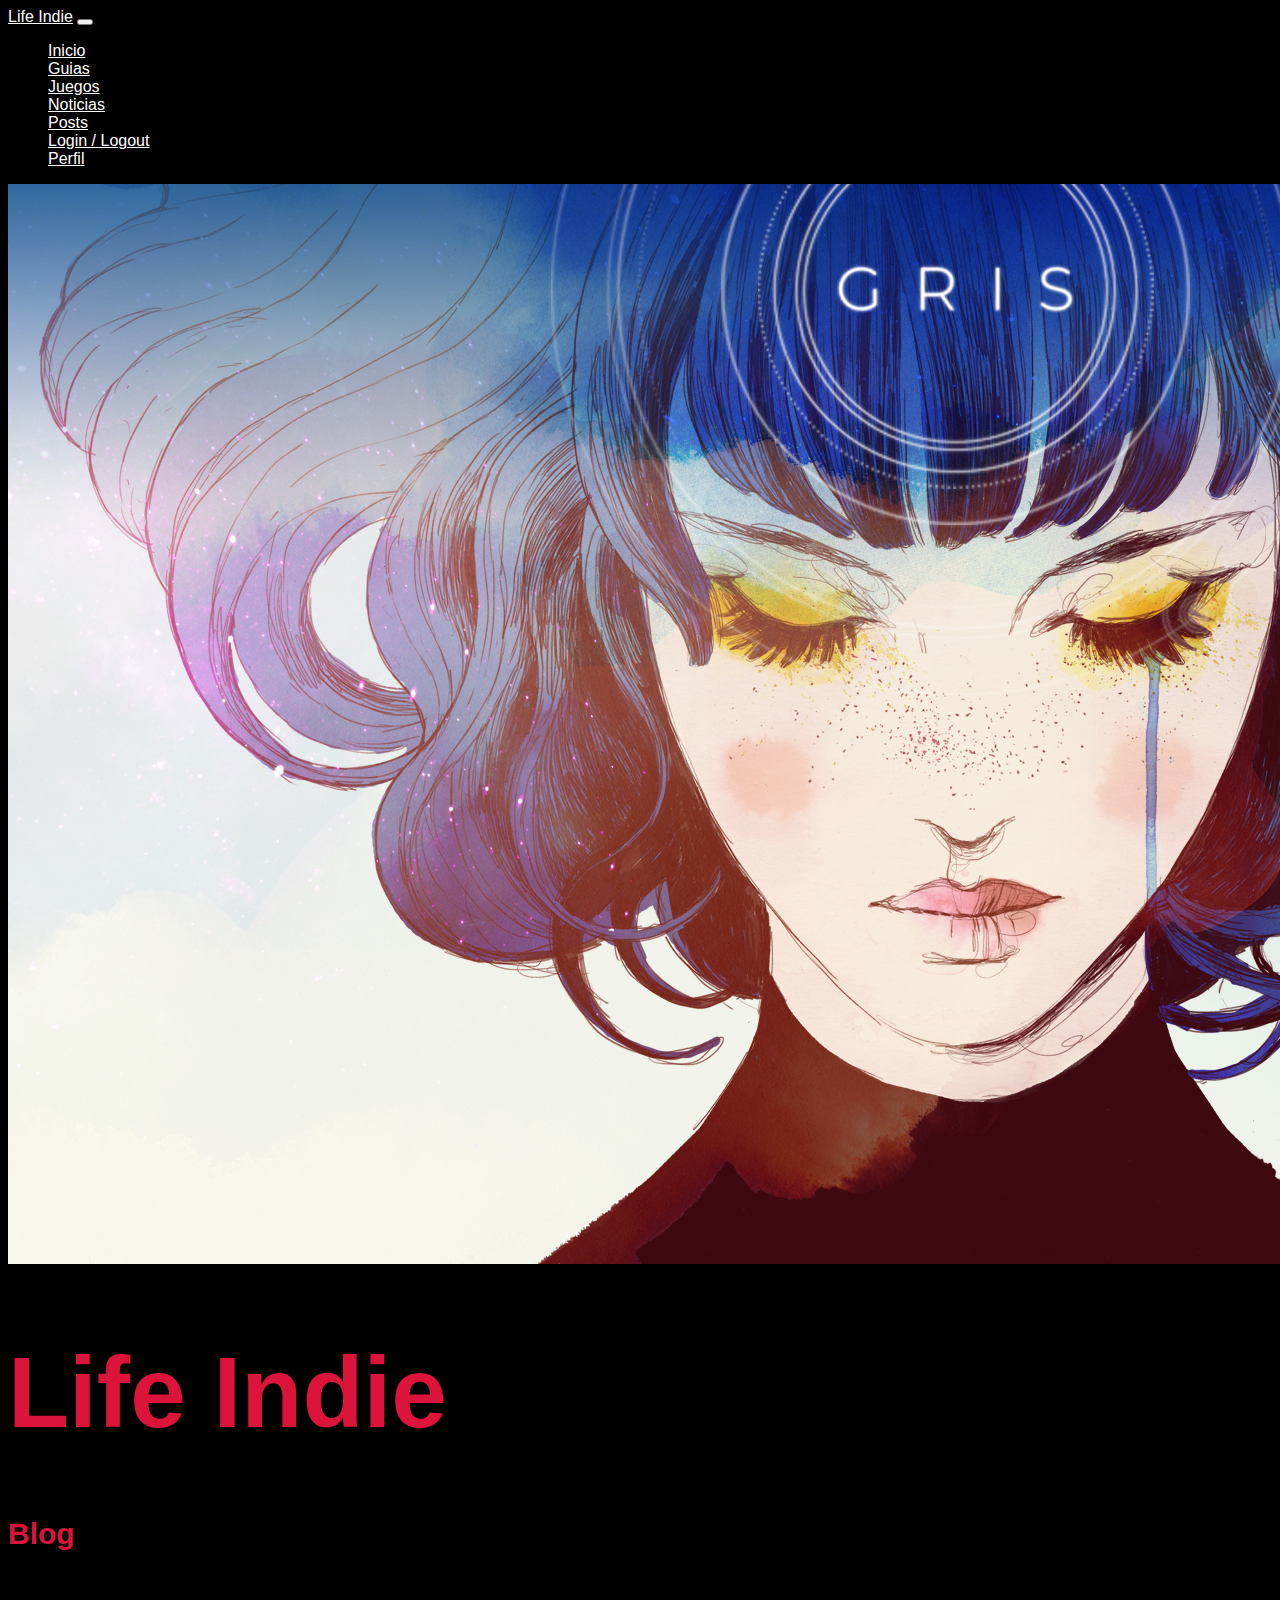
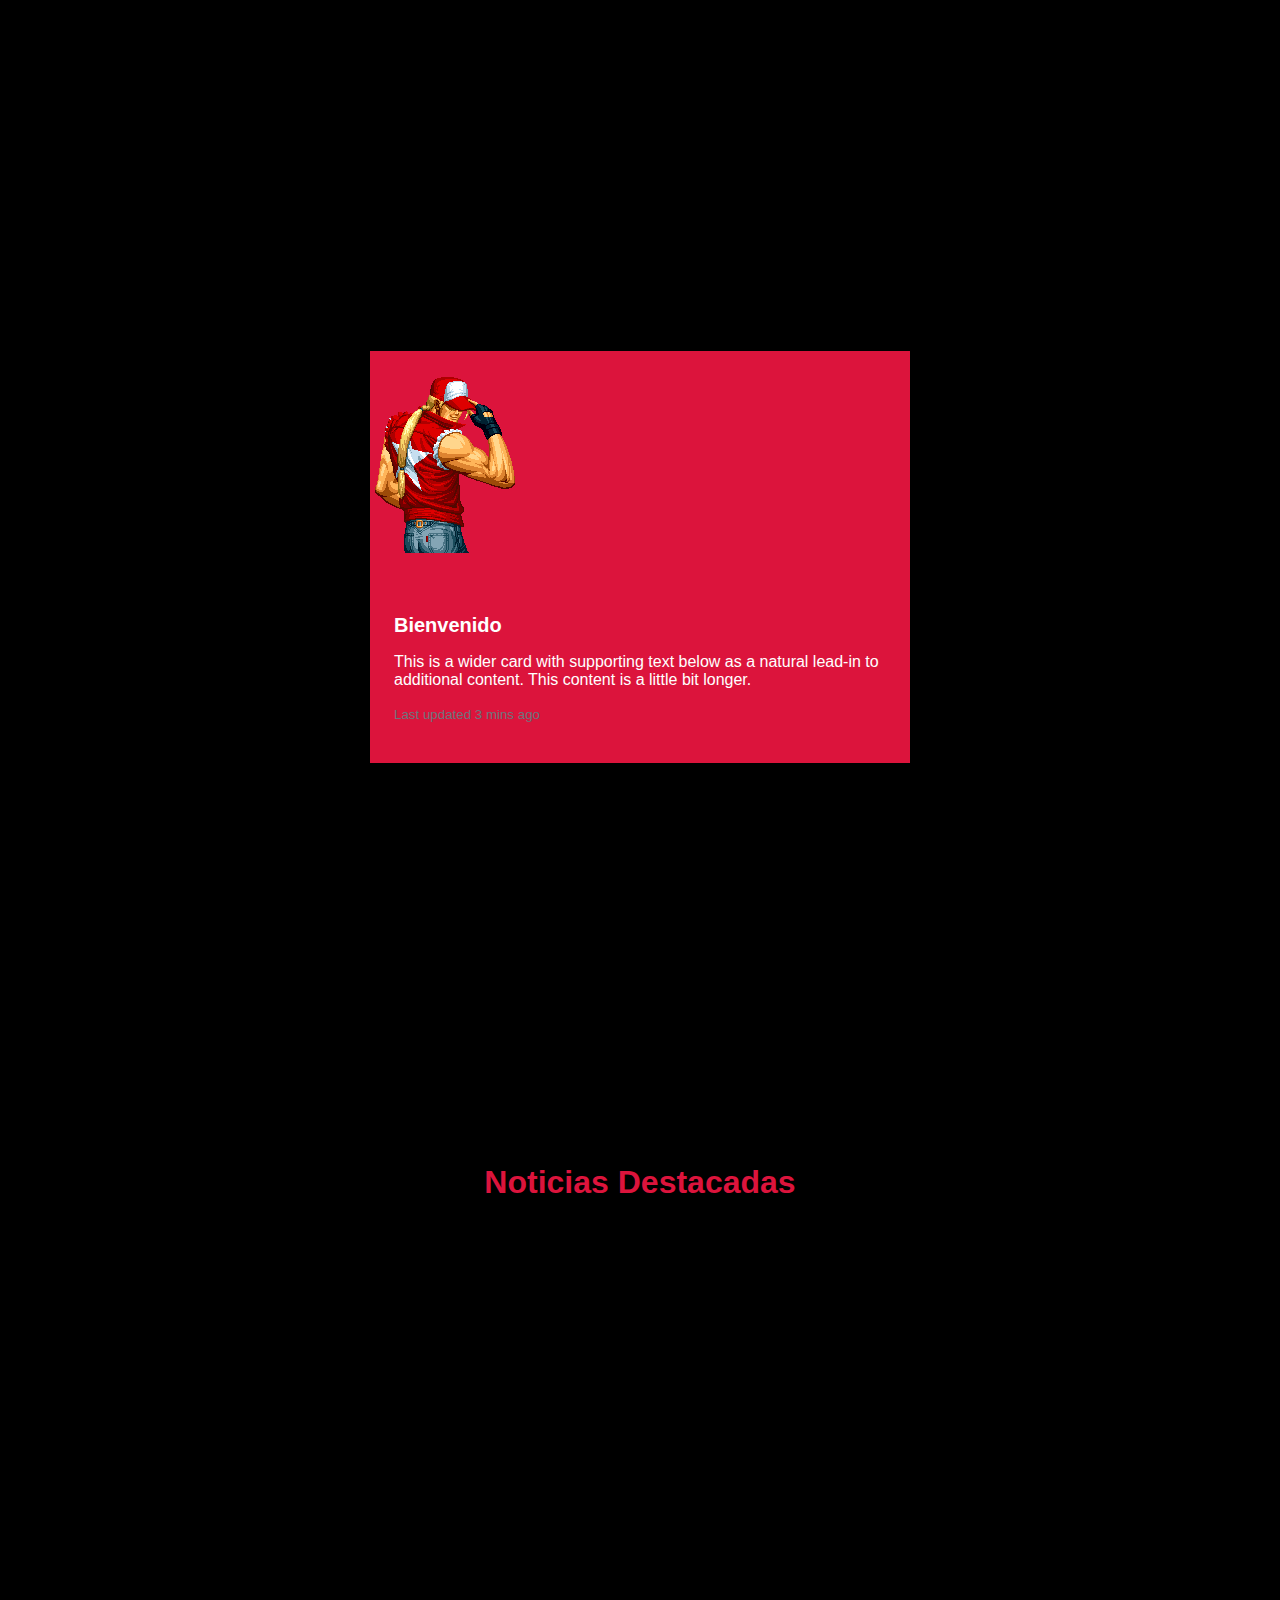
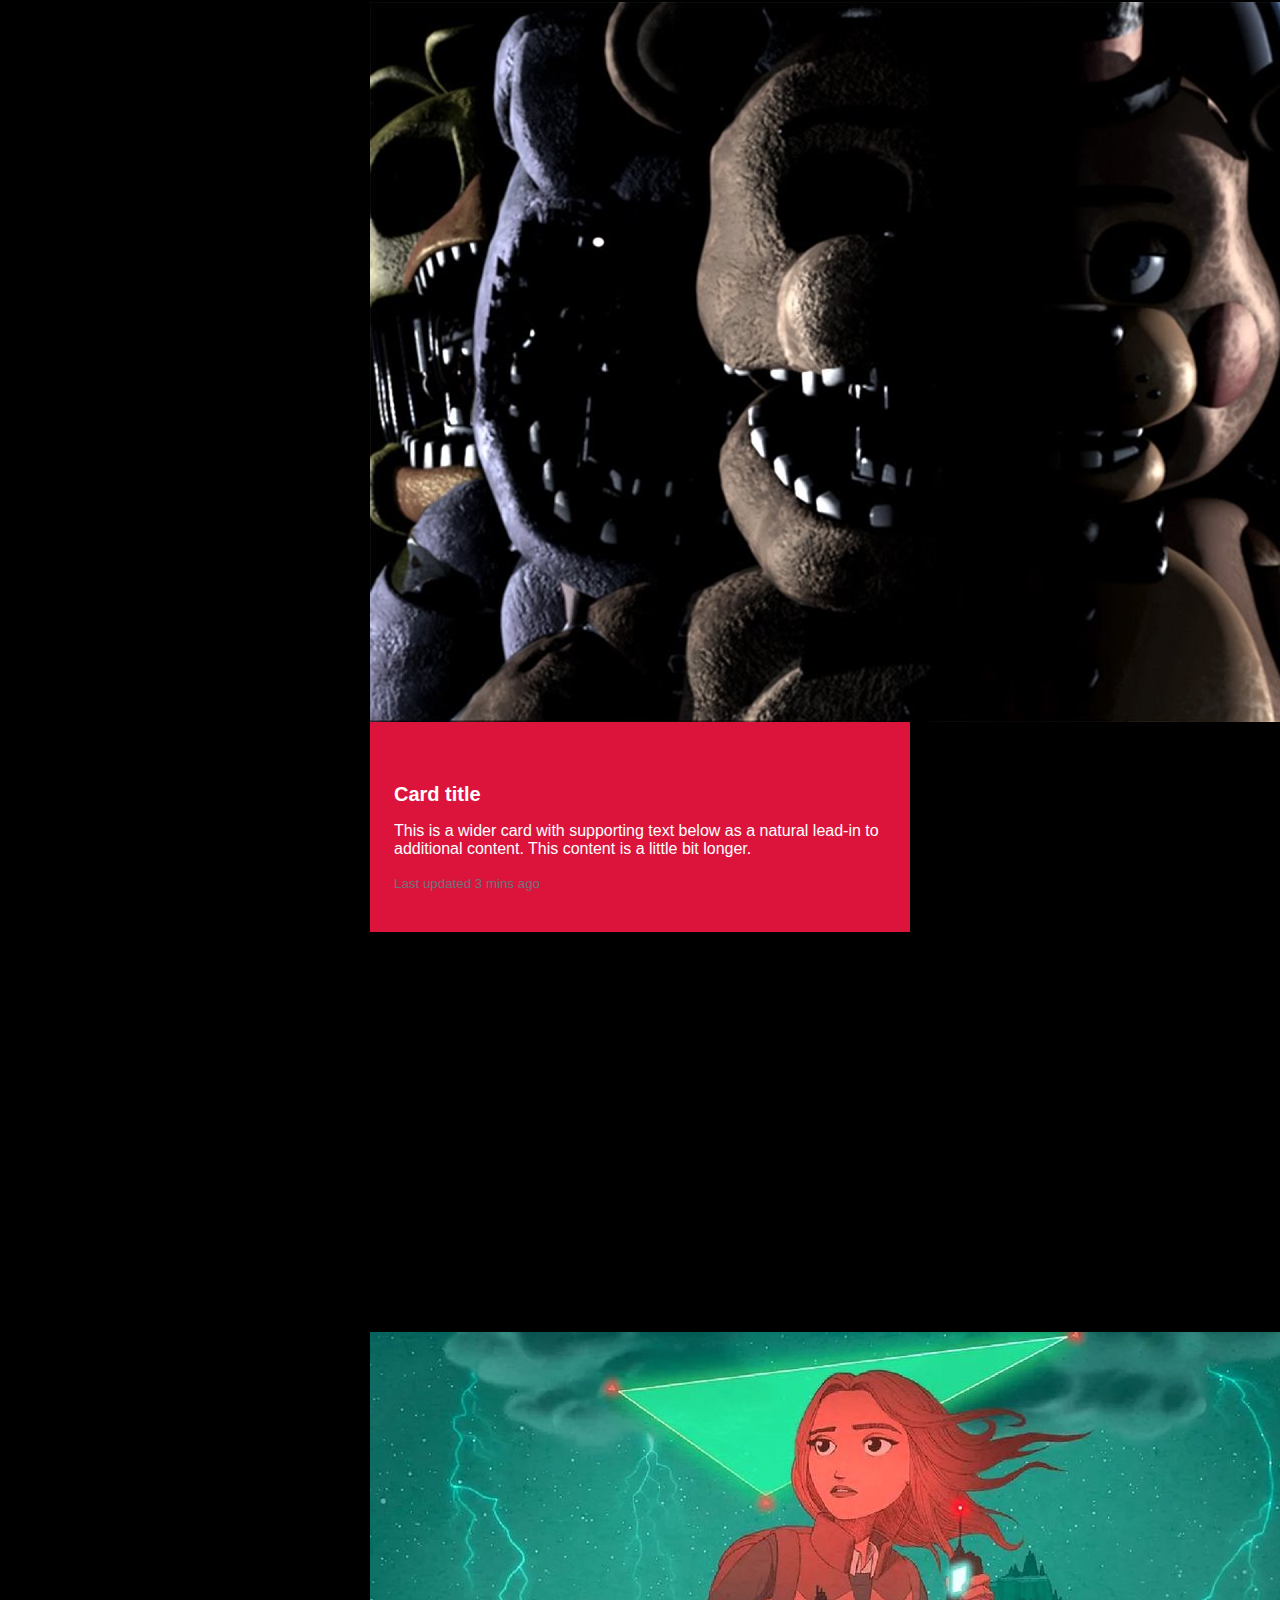
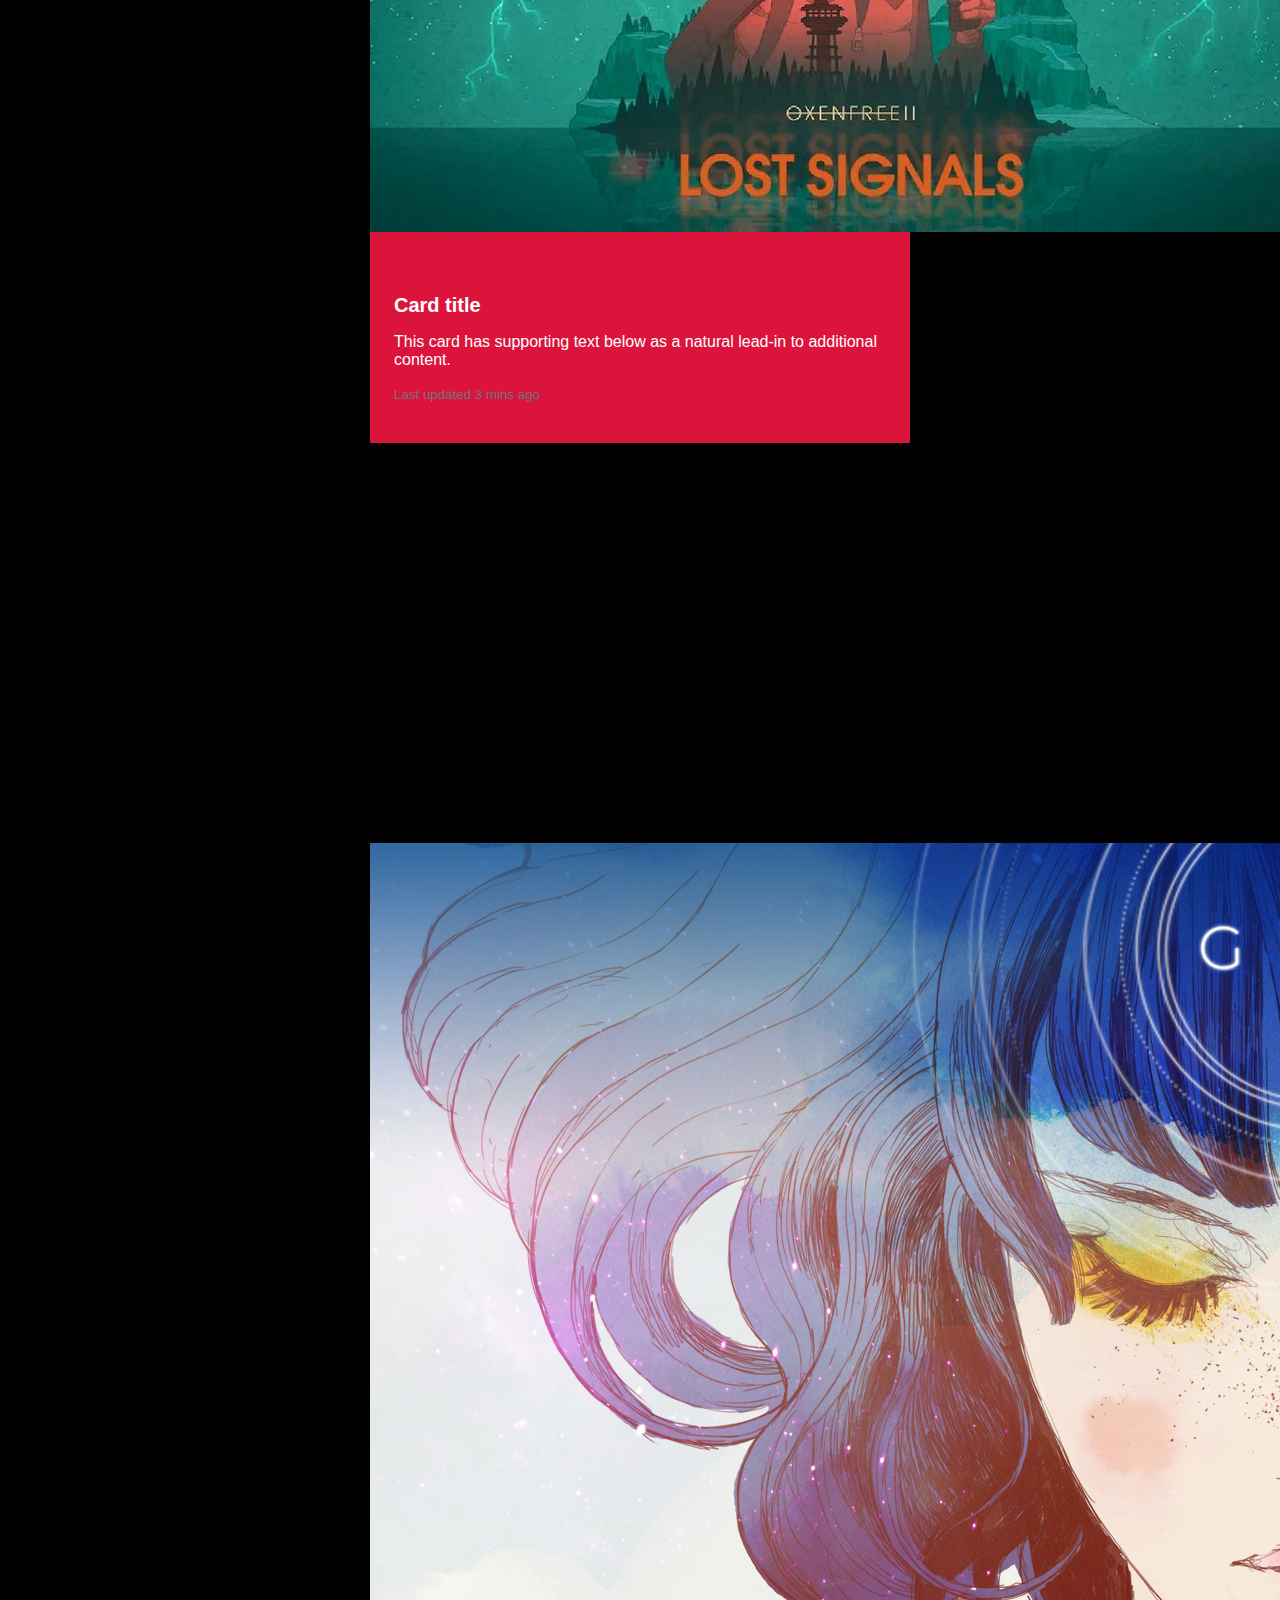
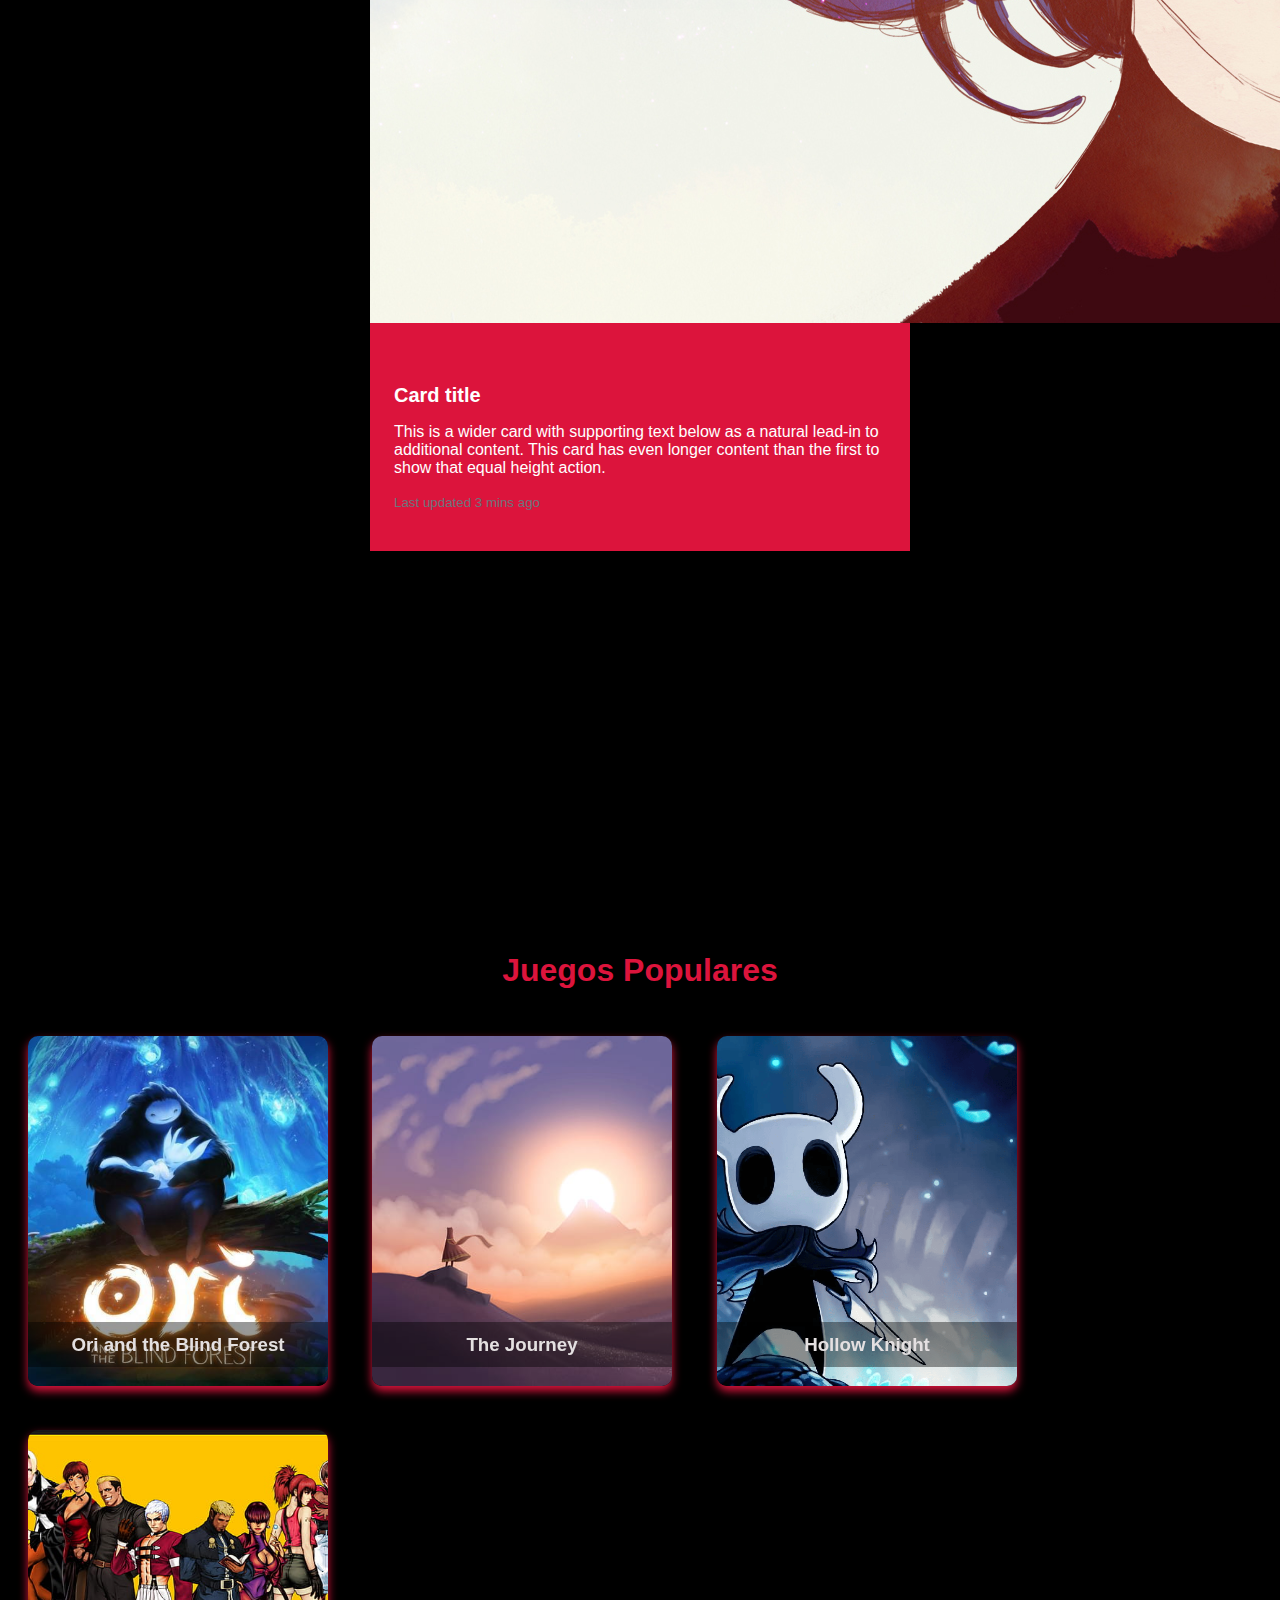
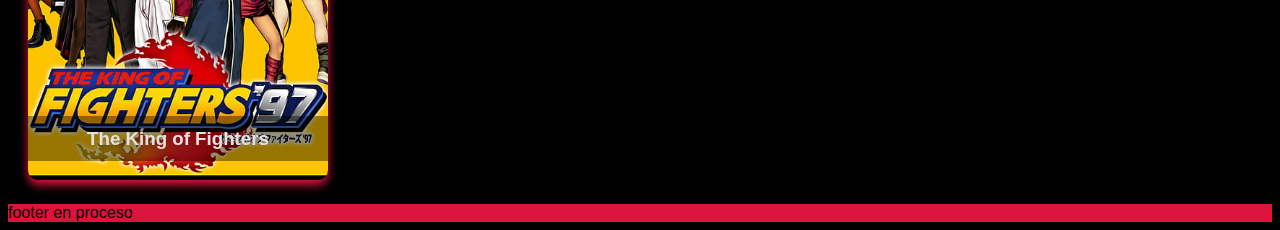
<file: home.html>
<!DOCTYPE html>
<html>
<head>
	<meta charset="utf-8">
	<meta name="viewport" content="width=device-width, initial-scale=1">

	<!-- Bootstrap -->
	<link href="https://cdn.jsdelivr.net/npm/bootstrap@5.3.0/dist/css/bootstrap.min.css" rel="stylesheet" integrity="sha384-9ndCyUaIbzAi2FUVXJi0CjmCapSmO7SnpJef0486qhLnuZ2cdeRhO02iuK6FUUVM" crossorigin="anonymous">
	<script src="https://cdn.jsdelivr.net/npm/bootstrap@5.3.0/dist/js/bootstrap.bundle.min.js" integrity="sha384-geWF76RCwLtnZ8qwWowPQNguL3RmwHVBC9FhGdlKrxdiJJigb/j/68SIy3Te4Bkz" crossorigin="anonymous"></script>
	<link rel="stylesheet" type="text/css" href="css/styles.css">

	<title></title>
	
</head>
<body>
		<!-- Menu Navbar-->
		<nav class="navbar navbar-expand-lg bg-black">
	  <div class="container-fluid">
	    <a class="navbar-brand" href="#">Life Indie</a>
	    <button class="navbar-toggler" type="button" data-bs-toggle="collapse" data-bs-target="#navbarNav" aria-controls="navbarNav" aria-expanded="false" aria-label="Toggle navigation">
	      <span class="navbar-toggler-icon"></span>
	    </button>
	    <div class="collapse navbar-collapse" id="navbarNav">
	      <ul class="navbar-nav">
	        <li class="nav-item">
	          <a class="nav-link active" aria-current="page" href="#">Inicio</a>
	        </li>
	        <li class="nav-item">
	          <a class="nav-link" href="#">Guias</a>
	        </li>
	        <li class="nav-item">
	          <a class="nav-link" href="#">Juegos</a>
	        </li>
	        <li class="nav-item">
	          <a class="nav-link" href="#">Noticias</a>
	        </li>
	        <li class="nav-item">
	          <a class="nav-link" href="#">Posts</a>
	        </li>
	        <li class="nav-item">
	          <a class="nav-link" href="#">Login / Logout</a>
	        </li>
	        <li class="nav-item">
	          <a class="nav-link" href="#">Perfil</a>
	        </li>
	      </ul>
	    </div>
	  </div>
	</nav>


	<!--Banner-->
	<div class="image-container position-relative">
		<img src="images/gris.jpg" class="img-fluid" alt="Imagen de presentación">
		<div class="image-caption position-absolute top-50 start-50 translate-middle text-center">
			<h1 class="fw-bold fs-1 fs-sm-6 fs-lg-7">Life Indie</h1>
			<h2 class="fs-1 fs-sm-6 fs-lg-7">Blog</h2>
		</div>
	</div>


	<!-- Carta de presentación-->
	<div class="card mb-3" style="max-width: 540px;">
  <div class="row g-0">
    <div class="col-md-4">
      <img src="images/terry-intro-kof.gif" class="img-fluid rounded-start" alt="...">
    </div>
    <div class="col-md-8">
      <div class="card-body">
        <h5 class="card-title">Bienvenido</h5>
        <p class="card-text">This is a wider card with supporting text below as a natural lead-in to additional content. This content is a little bit longer.</p>
        <p class="card-text"><small class="text-body-secondary">Last updated 3 mins ago</small></p>
      </div>
    </div>
  </div>
</div>

	
	<!-- sección noticias destacadas-->

	<div class="noticias">
		<h2>Noticias Destacadas</h2>
	</div>

	
	<div class="card-group">
  <div class="card">
    <img src="images/fnaf.jpg" class="card-img-top" alt="...">
    <div class="card-body">
      <h5 class="card-title">Card title</h5>
      <p class="card-text">This is a wider card with supporting text below as a natural lead-in to additional content. This content is a little bit longer.</p>
      <p class="card-text"><small class="text-body-secondary">Last updated 3 mins ago</small></p>
    </div>
  </div>
  <div class="card">
    <img src="images/oxenfree2.jpg" class="card-img-top" alt="...">
    <div class="card-body">
      <h5 class="card-title">Card title</h5>
      <p class="card-text">This card has supporting text below as a natural lead-in to additional content.</p>
      <p class="card-text"><small class="text-body-secondary">Last updated 3 mins ago</small></p>
    </div>
  </div>
  <div class="card">
    <img src="images/gris.jpg" class="card-img-top" alt="...">
    <div class="card-body">
      <h5 class="card-title">Card title</h5>
      <p class="card-text">This is a wider card with supporting text below as a natural lead-in to additional content. This card has even longer content than the first to show that equal height action.</p>
      <p class="card-text"><small class="text-body-secondary">Last updated 3 mins ago</small></p>
    </div>
  </div>
</div>


	

	<!-- Juegos populares-->
	<div class="juegosPopulares">
		<h2>Juegos Populares</h2>
	</div>

		<!-- primera tarjeta -->
		<div class="card-base">
    <div class="face front">
      <img src="images/videogame_1.jpg" alt="">
      <h3>Ori and the Blind Forest</h3>
      
    </div>
    <div class="face back">
      <h3>Ori and the Blind Forest</h3>
      <p>Ori and the Blind Forest es uno de los videojuegos índie más aclamados</p>
      <div class="link">
        <a href="a" style="color: #f3f3f3">más detalles</a>
        
      </div>
      
    </div>
    
  </div>

  <!--Segunda tarjeta-->

  <div class="card-base">
    <div class="face front">
      <img src="images/journey.jpg" alt="">
      <h3>The Journey</h3>
      
    </div>
    <div class="face back">
      <h3>The Journey</h3>
      <p>Viaja por el desierto deja que el viento sea tu brújula</p>
      <div class="link">
        <a href="a" style="color: #f3f3f3">más detalles</a>
        
      </div>
      
    </div>
    
  </div>

  <!--tercera tarjeta-->

  <div class="card-base">
    <div class="face front">
      <img src="images/hollow-knight.png" alt="">
      <h3>Hollow Knight</h3>
      
    </div>
    <div class="face back">
      <h3>Hollow Knight</h3>
      <p>Juega a Hollow Knight el mejor juego plataformero en 2D</p>
      <div class="link">
        <a href="a" style="color: #f3f3f3">más detalles</a>
        
      </div>
      
    </div>
    
  </div>


   <div class="card-base">
    <div class="face front">
      <img src="images/kof-97.jpg" alt="">
      <h3>The King of Fighters</h3>
      
    </div>
    <div class="face back">
      <h3>The King of Fighters</h3>
      <p>Popular juego de peleas</p>
      <div class="link">
        <a href="a" style="color: #f3f3f3">más detalles</a>
      </div>
    </div>
  </div>




<footer class="footer">
	footer en proceso
</footer>



</body>
</html>
</file>
<file: css/styles.css>
body {
	font-family: sans-serif;
	background-color: black;
}

/* Barra de navegación */

nav .navbar-brand {
	color: white;
}

nav .navbar-brand:hover {
	color: #DC143C;
}

#navbarNav li a{
	color: white;
}

#navbarNav li a:hover{
	color: #DC143C;
}

.navbar-toggler-icon {
	background-color: #DC143C;
}



/* Titulos y Subtitulo del banner */
.image-caption h1 {
	font-size: 100px;
	color: #DC143C;

}

.image-caption h2 {
	font-size: 30px;
	color: #DC143C;

}



/* Tarjeta de presentación */
.card {
  max-width: 540px;
  margin: 400px auto; /* Agrega un margen superior e inferior de 20px y centrado horizontalmente */
  background-color:  #DC143C;
}

.card-body {
  padding: 1.5rem;
}

.card-title {
  margin-bottom: 0.5rem;
  font-size: 1.25rem;
  font-weight: bold;
  color: white;
}

.card-text {
  margin-bottom: 1rem;
  color: white;
}

.text-body-secondary {
  color: #6c757d;
}


.noticias h2 {
	font-size: 2rem;
	line-height: 1.2;
	text-align: center;
	max-width: 100%;
	color: #DC143C;
	margin-top: 10%;
}


.juegosPopulares h2 {
	font-size: 2rem;
	line-height: 1.2;
	text-align: center;
	max-width: 100%;
	color: #DC143C;
	margin-top: 10%;
}


/*Tarjetas dinamicas*/
.card-base {
	position: relative;
	width: 300px;
	height: 350px;
	margin: 20px;
	display: inline-block;
}

.card-base .face{
	position: absolute;
	width: 100%;
	height: 100%;
	backface-visibility: hidden;
	border-radius: 10px;
	overflow: hidden;
	transition: .5s;
}

.card-base .front {
	transform: perspective(600px) rotateY(0deg);
	box-shadow: 0 5px 10px #DC143C;
}

.card-base .front img{
	
	width: 100%;
	height: 100%;
	object-fit: cover;

}

.card-base .front h3{
	position: absolute;
	bottom: 0;
	width: 100%;
	height: 45px;
	line-height: 45px;
	color: #E4E0E1;
	background-color: rgba(0, 0, 0,.4);
	text-align: center;
}

.card-base .back{
	transform: perspective(600px) rotateY(180deg);
	background: #DC143C;
	padding: 15px;
	color: white;
	display: flex;
	flex-direction: column;
	justify-content: space-between;
	text-align: center;
	box-shadow: 0 5px 10px #f3f3f3;
}

.card-base .back link {
	border-top: solid 1px #f3f3f3;
	height: 50px;
	line-height: 50px;
}

.card-base .back link a{
	color: white;
}

.card-base .back h3 {
	font-size: 30px;
	margin-top: 20px;
	letter-spacing: 2px;
}

.card-base .back p {
	letter-spacing: 1px;

}

.card-base:hover .front {
	transform: perspective(600px) rotateY(180deg);
}

.card-base:hover .back {
	transform: perspective(600px) rotateY(360deg);
}



.footer {
	background-color: #DC143C;
}
</file>
